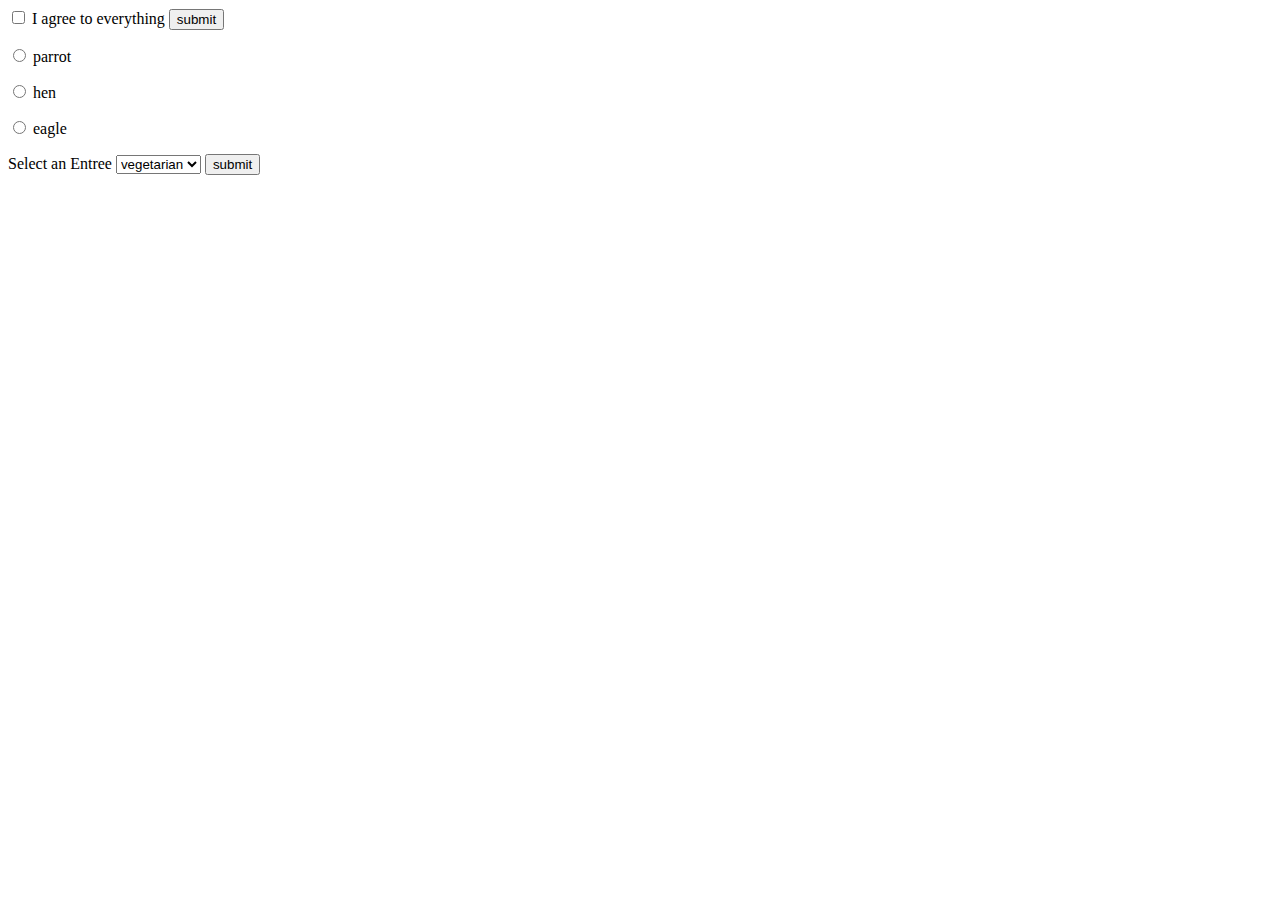
<file: check.html>
<!DOCTYPE html>
<html lang="en">

<head>
    <meta charset="UTF-8">
    <meta name="viewport" content="width=device-width, initial-scale=1.0">
    <title>Document</title>
</head>

<body>
    <form action="/birds">
        <input type="checkbox" name="agree" id="agr">
        <label for="agr">I agree to everything</label>
        <button>submit</button>
        <br>
        <p>
            <input type="radio" name="rad" id="ra" value="par">
            <label for="ra">parrot</label>
        </p>
        <p>
            <input type="radio" name="rad" id="ra">
            <label for="ra">hen</label>
        </p>
        <input type="radio" name="rad" id="ra">
        <label for="ra">eagle</label>
        <p>
            <label for="meal">Select an Entree</label>
            <select name="meal" id="meal">
                <option value="fish">fish</option>
                <option value="veg" selected>vegetarian</option>
                <option value="non">Non veg</option>
            </select>
            <button>submit</button>
        </p>
    </form>
</body>

</html>
</file>
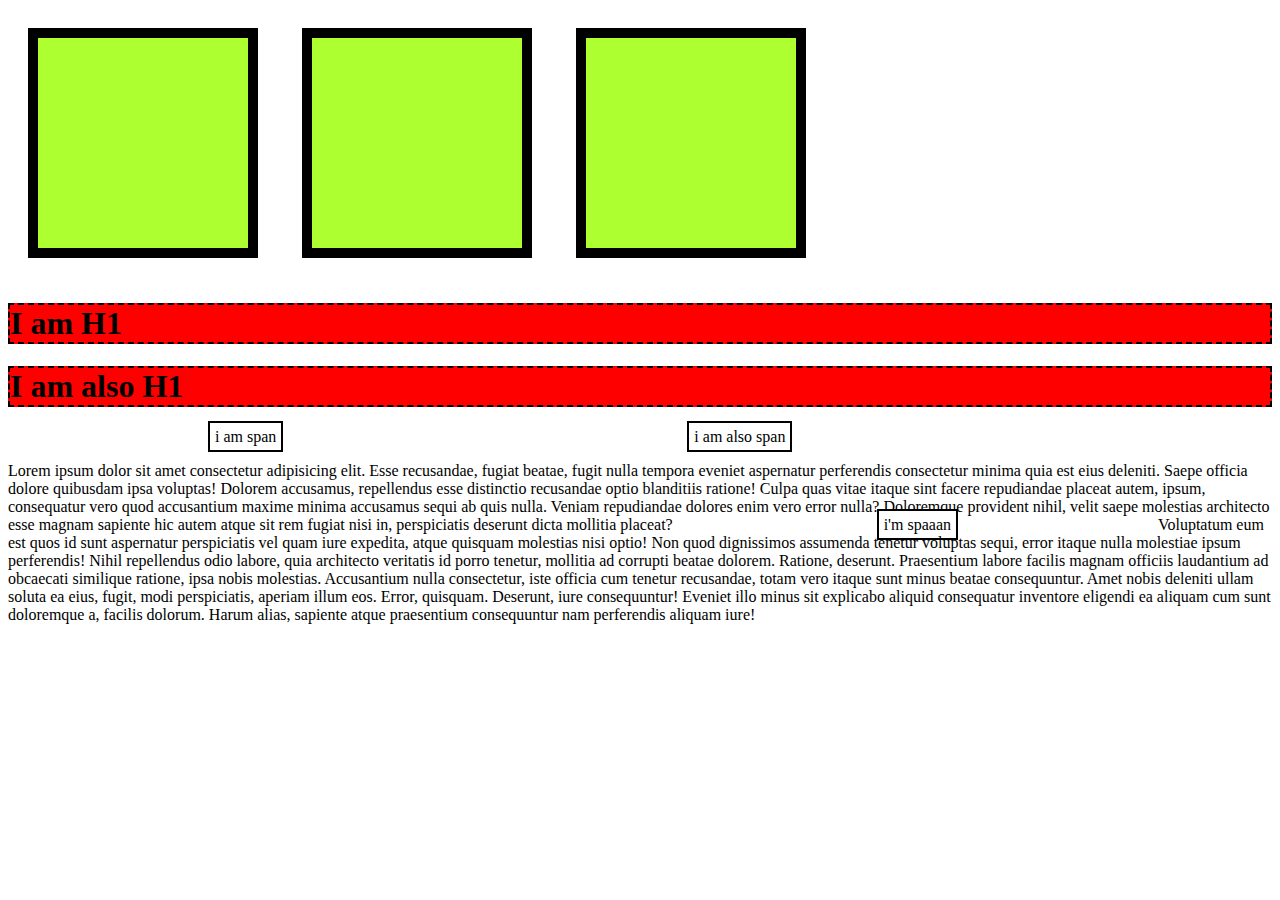
<file: di.html>
<!DOCTYPE html>
<html lang="en">
<head>
    <meta charset="UTF-8">
    <meta name="viewport" content="width=device-width, initial-scale=1.0">
    <title>Display</title>
    <link rel="stylesheet" href="di.css">
</head>
<body>
    <div></div>
    <div></div>
    <div></div>
    <h1>I am H1</h1>
    <h1>I am also H1</h1>
    <span>i am span</span>
    <span>i am also span</span>
    <p>Lorem ipsum dolor sit amet consectetur adipisicing elit. Esse recusandae, fugiat beatae, fugit nulla tempora eveniet aspernatur perferendis consectetur minima quia est eius deleniti. Saepe officia dolore quibusdam ipsa voluptas!
    Dolorem accusamus, repellendus esse distinctio recusandae optio blanditiis ratione! Culpa quas vitae itaque sint facere repudiandae placeat autem, ipsum, consequatur vero quod accusantium maxime minima accusamus sequi ab quis nulla.
    Veniam repudiandae dolores enim vero error nulla? Doloremque provident nihil, velit saepe molestias architecto esse magnam sapiente hic autem atque sit rem fugiat nisi in, perspiciatis deserunt dicta mollitia placeat?
    <span>i'm spaaan</span>Voluptatum eum est quos id sunt aspernatur perspiciatis vel quam iure expedita, atque quisquam molestias nisi optio! Non quod dignissimos assumenda tenetur voluptas sequi, error itaque nulla molestiae ipsum perferendis!
    Nihil repellendus odio labore, quia architecto veritatis id porro tenetur, mollitia ad corrupti beatae dolorem. Ratione, deserunt. Praesentium labore facilis magnam officiis laudantium ad obcaecati similique ratione, ipsa nobis molestias.
    Accusantium nulla consectetur, iste officia cum tenetur recusandae, totam vero itaque sunt minus beatae consequuntur. Amet nobis deleniti ullam soluta ea eius, fugit, modi perspiciatis, aperiam illum eos. Error, quisquam.
    Deserunt, iure consequuntur! Eveniet illo minus sit explicabo aliquid consequatur inventore eligendi ea aliquam cum sunt doloremque a, facilis dolorum. Harum alias, sapiente atque praesentium consequuntur nam perferendis aliquam iure!</p>

</body>
</html>
</file>
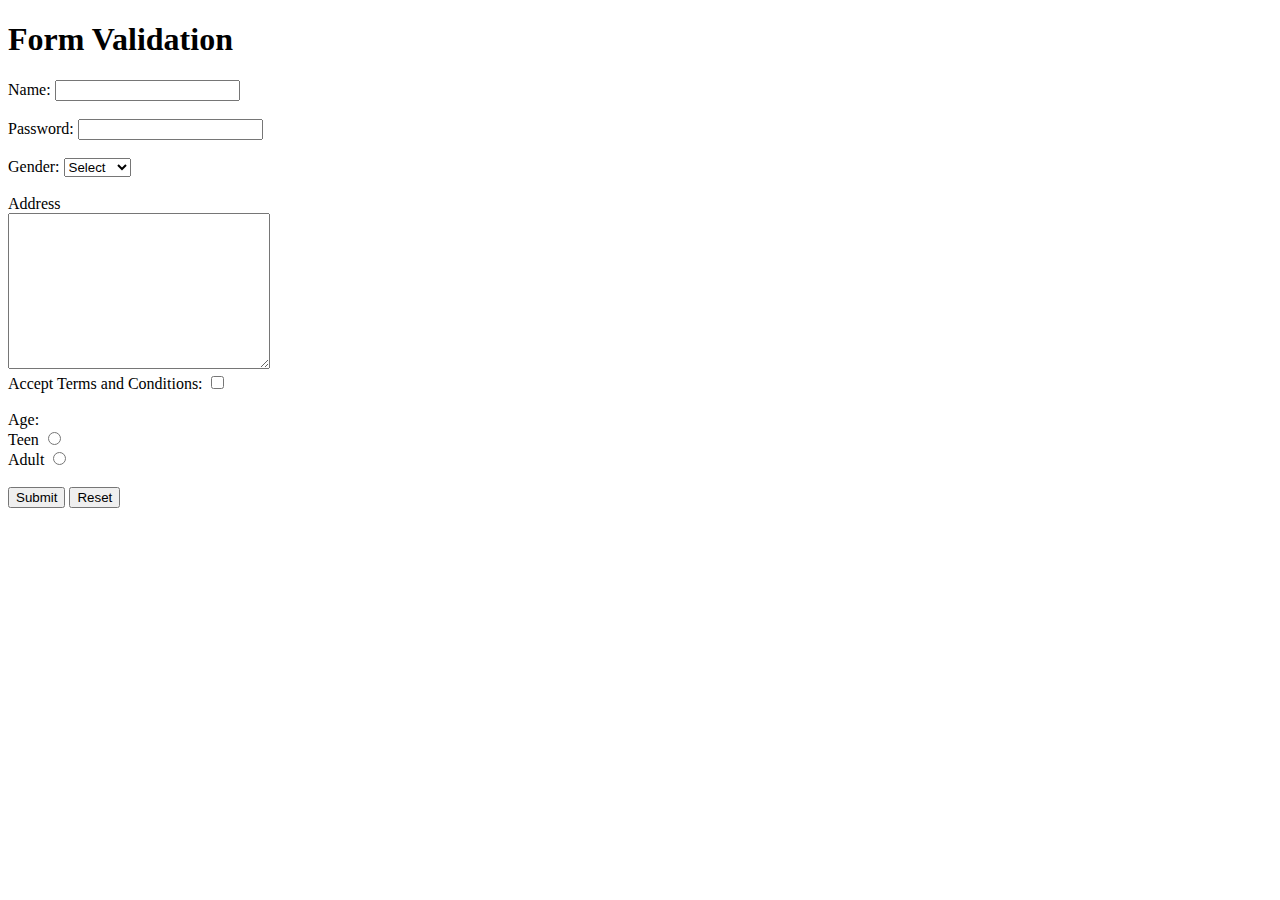
<file: form valid.html>
<!DOCTYPE html>
<html lang="en">

<head>
    <meta charset="UTF-8">
    <meta name="viewport" content="width=device-width, initial-scale=1.0">
    <title>Form Validation</title>
    <script>
        function validateForm() {
            var name = document.getElementById("name").value;
            var password = document.getElementById("password").value;
            var gender = document.getElementById("gender").value;
            var terms = document.getElementById("terms").checked;
            var address = document.getElementById("address").value;

            if (name === "") {
                alert("Please enter your name.");
                return false;
            }

            // Password validation
            if (!validatePassword(password)) {
                alert("Please enter a valid password. It should have at least 8 characters with a capital letter, a number, and a special character.");
                return false;
            }

            if (gender === "") {
                alert("Please select your gender.");
                return false;
            }

            if (!terms) {
                alert("Please accept the terms and conditions.");
                return false;
            }

            if (address === "") {
                alert("Please enter your address.");
                return false;
            }

            return true;
        }

        function validatePassword(password) {
            // Password should be at least 8 characters with a capital letter, a number, and a special character.
            var passwordPattern = /^(?=.*[A-Z])(?=.*[0-9])(?=.*[!@#$%^&*])[A-Za-z0-9!@#$%^&*]{8,}$/;
            return passwordPattern.test(password);
        }

        function resetForm() {
            document.getElementById("name").value = "";
            document.getElementById("password").value = "";
            document.getElementById("gender").value = "";
            document.getElementById("terms").checked = false;
            document.getElementById("address").value = "";
            document.getElementById("teen").checked = false;
            document.getElementById("adult").checked = false;
        }
    </script>
</head>

<body>
    <h1>Form Validation</h1>
    <form onsubmit="return validateForm()">
        <label for="name">Name:</label>
        <input type="text" id="name" name="name"><br><br>

        <label for="password">Password:</label>
        <input type="password" id="password" name="password"><br><br>

        <label for="gender">Gender:</label>
        <select id="gender" name="gender">
            <option value="">Select</option>
            <option value="male">Male</option>
            <option value="female">Female</option>
            <option value="other">Other</option>
        </select><br><br>

        <label for="address">Address</label><br>
        <textarea name="address" id="address" cols="30" rows="10"></textarea><br>

        <label for="terms">Accept Terms and Conditions:</label>
        <input type="checkbox" id="terms" name="terms"><br><br>

        <label for="age">Age:</label><br>
        <label for="teen">Teen</label>
        <input type="radio" name="age" id="teen"><br>
        <label for="adult">Adult</label>
        <input type="radio" name="age" id="adult"><br><br>

        <input type="submit" value="Submit">
        <input type="button" value="Reset" onclick="resetForm()">
    </form>
</body>

</html>
</file>
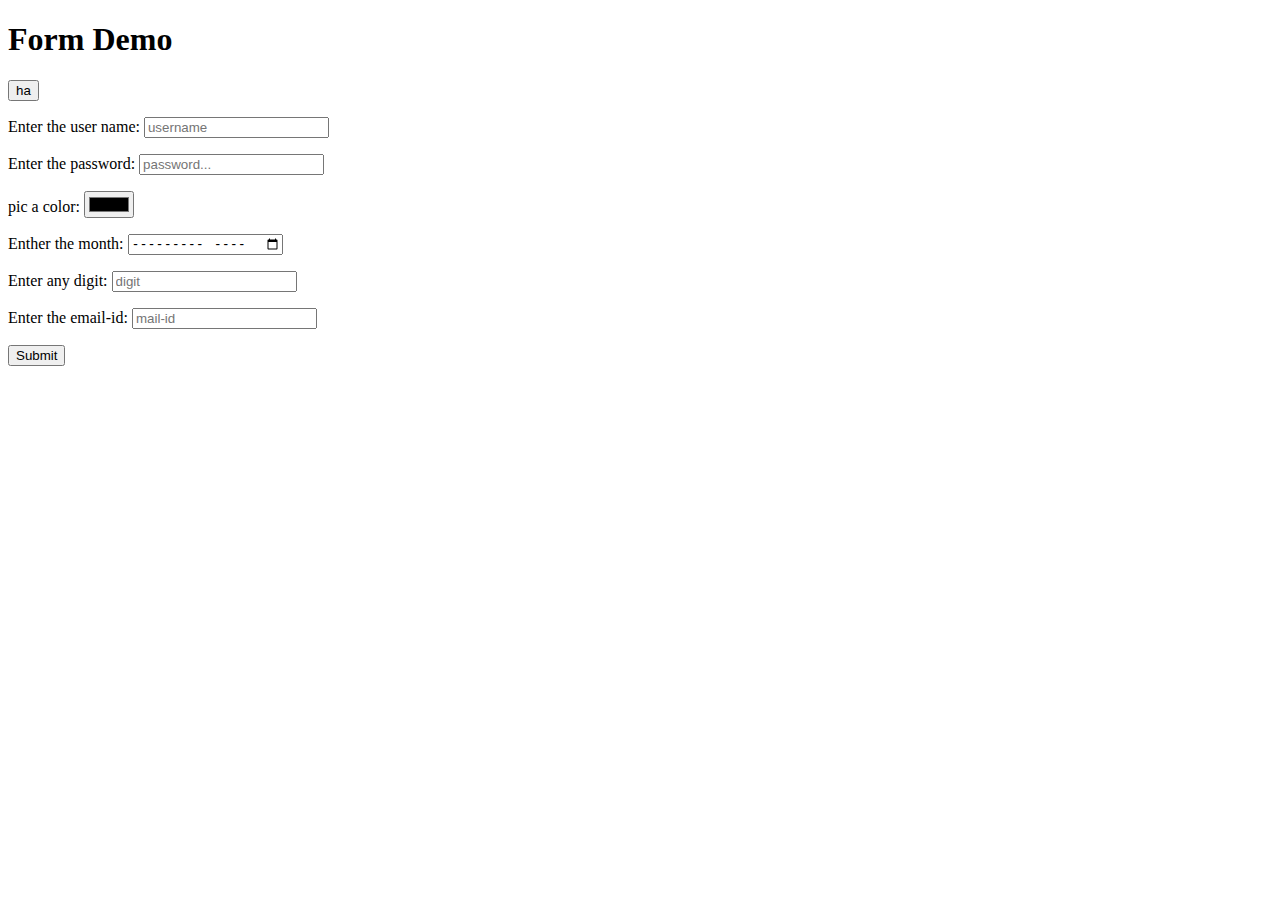
<file: form.html>
<!DOCTYPE html>
<html lang="en">

<head>
    <meta charset="UTF-8">
    <meta name="viewport" content="width=device-width, initial-scale=1.0">
    <title>Form</title>
</head>

<body>
    <h1>Form Demo</h1>
    <form action="hai">
        <button type="submit">ha</button>

        <p>
            <label for="uname">Enter the user name:</label>
            <input id="uname" type="text" placeholder="username">

        </p>
        <p>
            <label for="pd">Enter the password:</label>
            <input id="pd" type="password" placeholder="password...">
        </p>
        <p>
            <label for="clr">pic a color:</label>
            <input type="color" placeholder="pic color" id="clr">
        </p>
        <p>
            <label for="mnt">Enther the month:</label>
            <input type="month" id="mnt" placeholder="give the month">
        </p>
        <p>
            <label for="no">Enter any digit:</label>
            <input id="no" type="number" placeholder="digit">
        </p>
        <p>
            <label for="e">Enter the email-id:</label>
            <input type="email" placeholder="mail-id" id="e">
        </p>
        <button>Submit</button>


    </form>
</body>

</html>
</file>
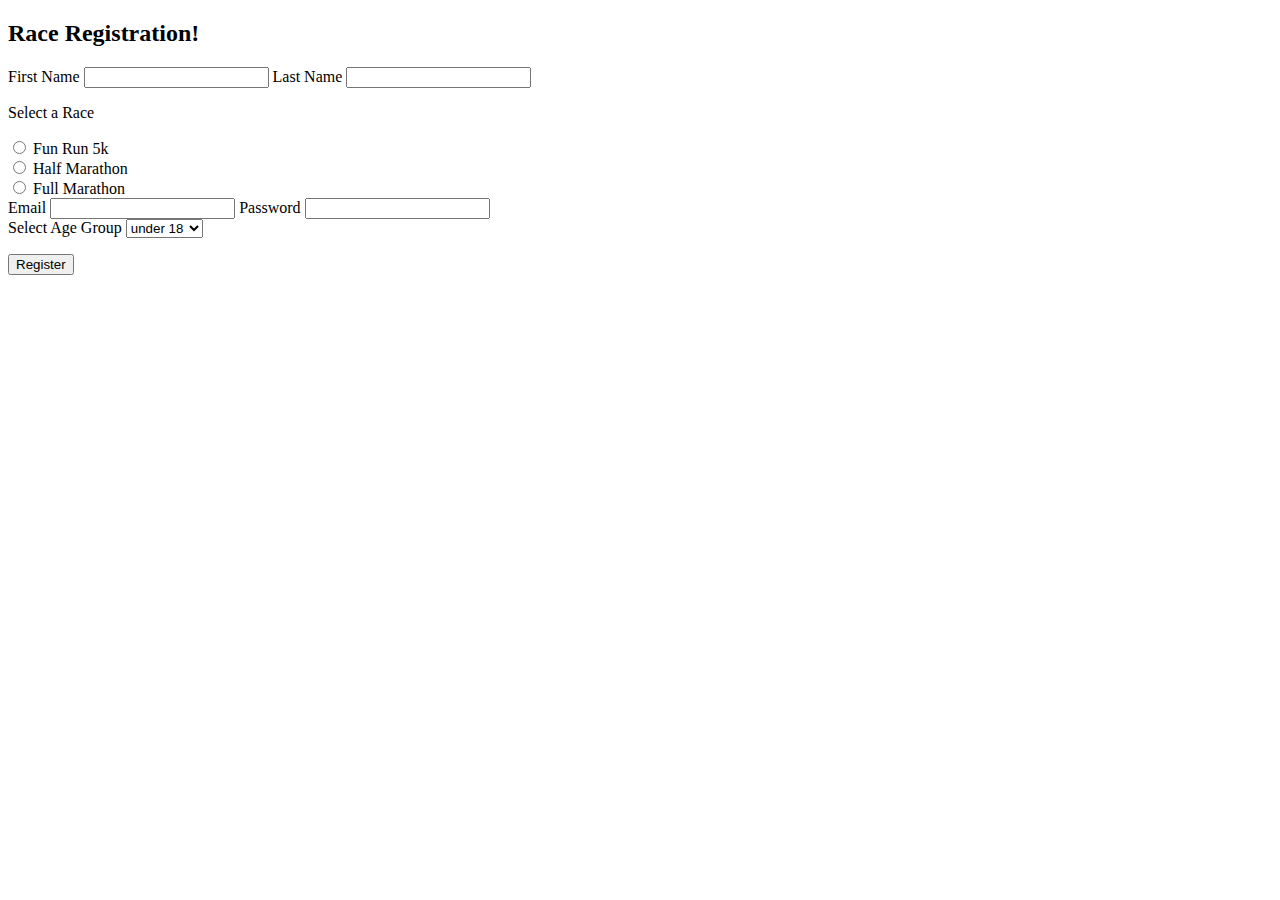
<file: Race.html>
<!DOCTYPE html>
<html lang="en">

<head>
    <meta charset="UTF-8">
    <meta name="viewport" content="width=device-width, initial-scale=1.0">
    <title>Registration Form</title>
</head>

<body>
    <div>
        <h2>Race Registration! </h2>
        <form action="">
            <div>
                <label for="fn">First Name</label>
                <input type="text" name="fname" id="fn" required>

                <label for="ln">Last Name</label>
                <input type="text" name="lname" id="ln" required>
            </div>
            <p>Select a Race</p>
            <div>
                <input type="radio" name="race" id="fun" value="fun" required>
                <label for="fun">Fun Run 5k</label>
                <br>
                <input type="radio" name="race" id="half" value="half" required>
                <label for="half">Half Marathon</label>
                <br>
                <input type="radio" name="race" id="full" value="full" required>
                <label for="full">Full Marathon</label>
            </div>
            <div>
                <label for="Email">Email</label>
                <input type="email" name="Email" id="Email" required>

                <label for="pd">Password</label>
                <input type="password" name="password" id="pd" required>
            </div>
            <div>
                <label for="age">Select Age Group</label>
                <select name="age grp" id="age" required>
                    <option value="">under 18</option>
                    <option value="">above 18</option>
                    <option value="">above 50</option>
                </select>
            </div>
    </div>
    <p>
        <button>Register</button>
    </p>
    </form>
    </div>
</body>

</html>
</file>
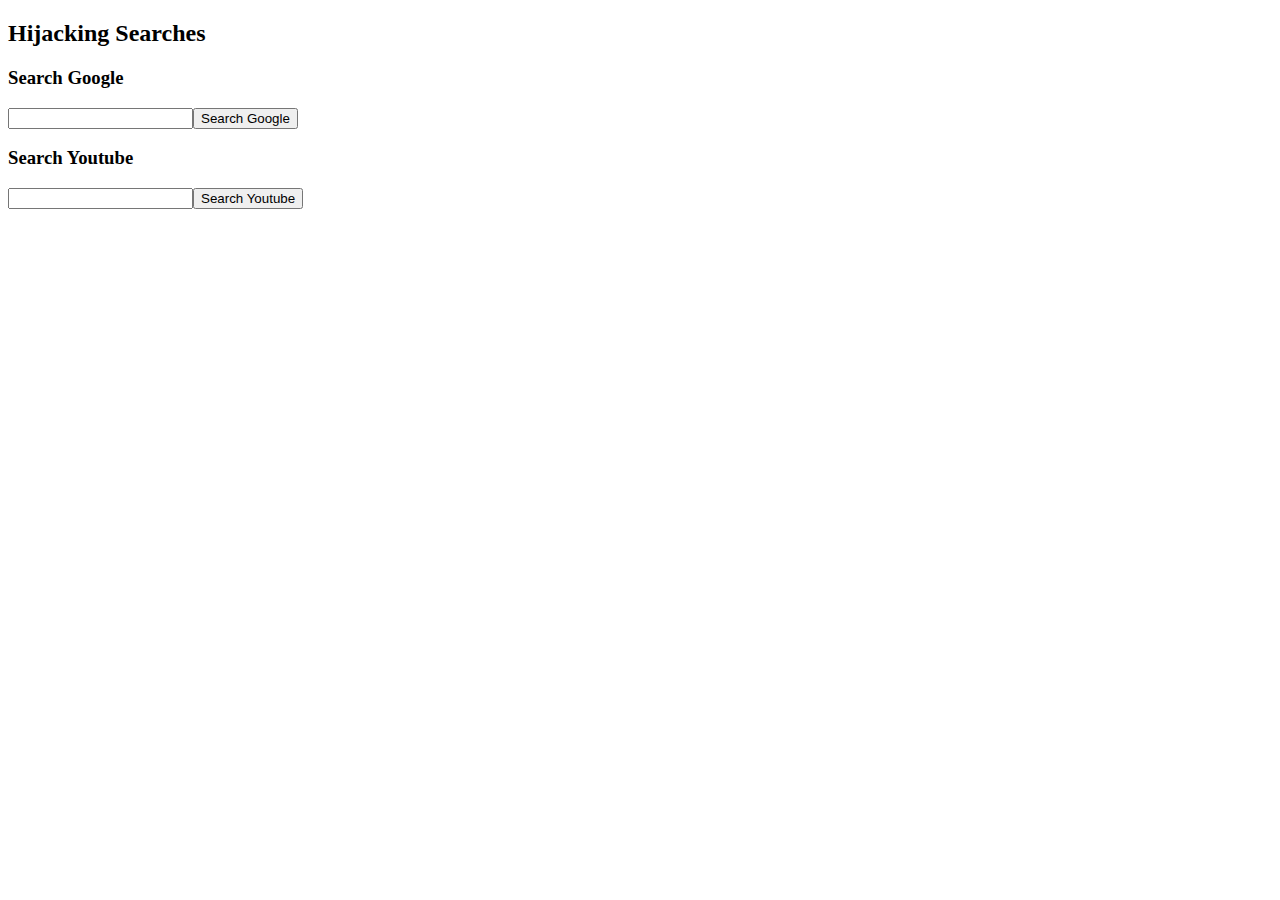
<file: social.html>
<!DOCTYPE html>
<html lang="en">

<head>
    <meta charset="UTF-8">
    <meta name="viewport" content="width=device-width, initial-scale=1.0">
    <title>Document</title>
</head>

<body>
    <h2>Hijacking Searches</h2>
    <h3>Search Google</h3>
    <form action="https://www.google.com/search"><input type="text" name="q"><button>Search Google</button></form>
    <h3>Search Youtube</h3>
    <form action="https://www.youtube.com/results"><input type="text" name="search_query"><button>Search
            Youtube</button></form>
</body>

</html>
</file>
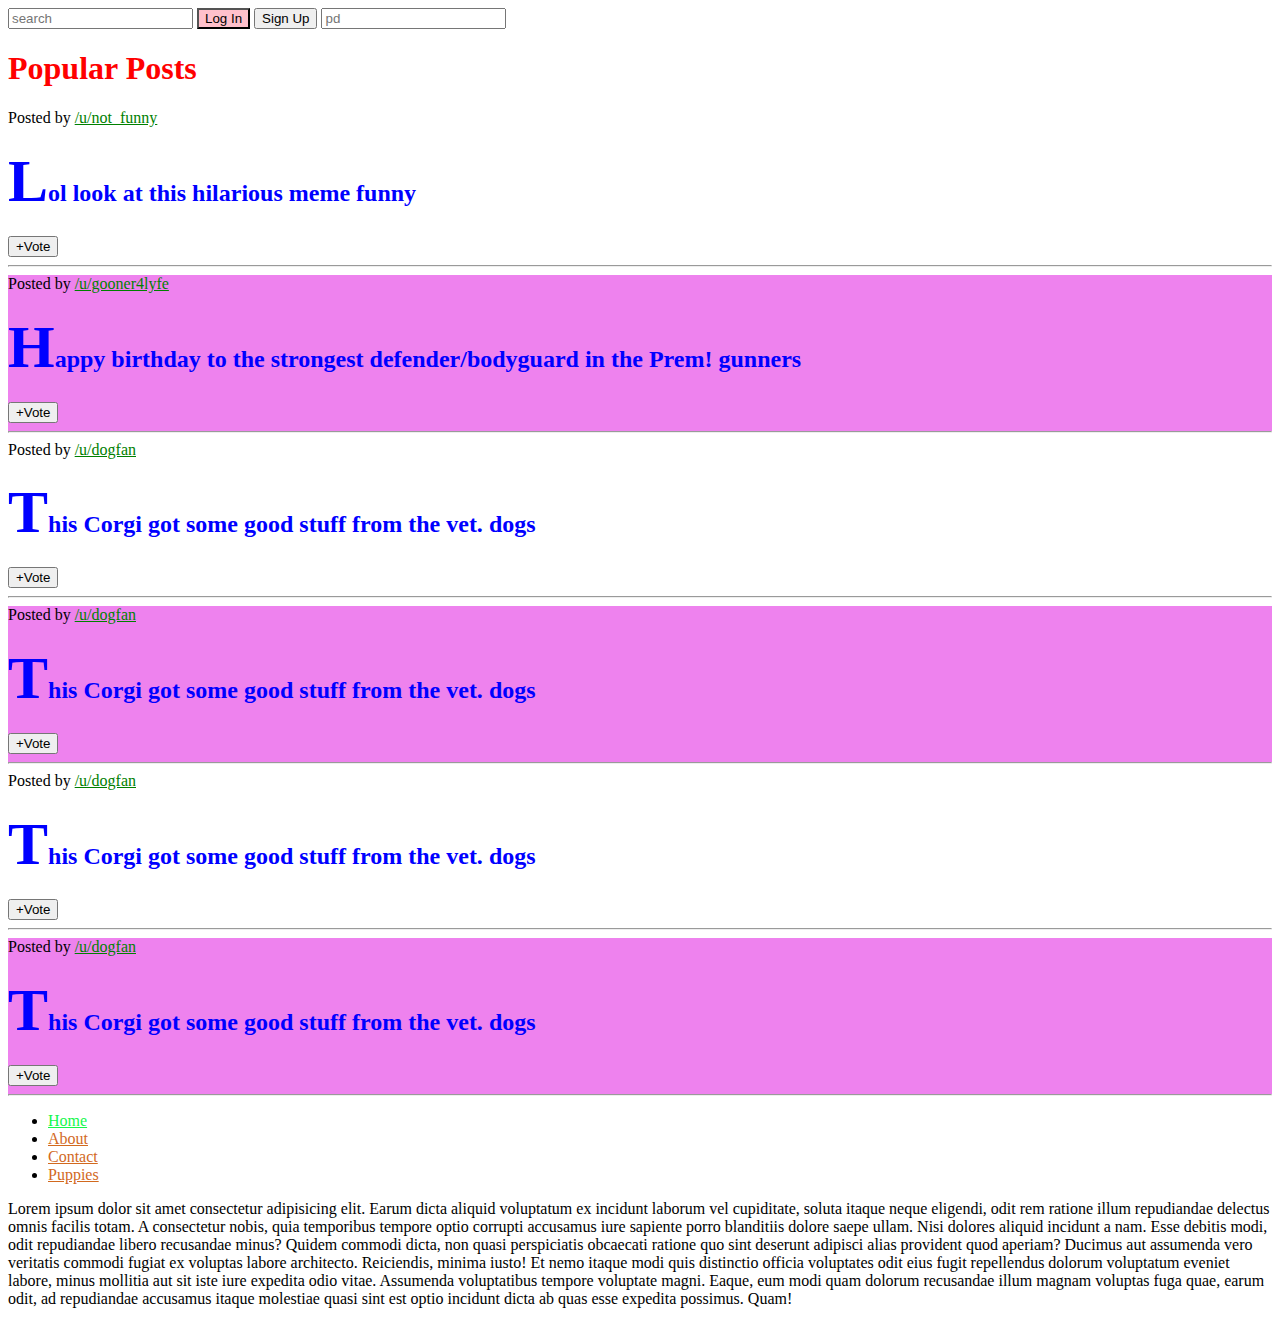
<file: starter.html>
<!DOCTYPE html>
<html lang="en">

<head>
    <meta charset="UTF-8">
    <meta name="viewport" content="width=device-width, initial-scale=1.0">
    <title>CSS Selectors</title>
    <link rel="stylesheet" href="starter.css">
</head>

<body>
    <nav>
        <input type="text" placeholder="search">
        <button>Log In</button>
        <button>Sign Up</button>
        <input type="password" placeholder="pd">

    </nav>
    <main>
        <h1>Popular Posts</h1>
        <section class="pos">
            <span>Posted by <a href="#213adas">/u/not_funny</a></span>
            <h2>Lol look at this hilarious meme <span>funny</span></h2>
            <button>+Vote</button>
            <hr>
        </section>
        <section class="pos">
            <span>Posted by <a href="#345adas">/u/gooner4lyfe</a></span>
            <h2>Happy birthday to the strongest defender/bodyguard in the Prem! <span>gunners</span></h2>
            <button>+Vote</button>
            <hr>
        </section>
        <section class="pos">
            <span class="post">Posted by <a href="#981adas">/u/dogfan</a></span>
            <h2>This Corgi got some good stuff from the vet. <span>dogs</span></h2>
            <button class="non">+Vote</button>
            <hr> 
        </section>
        
        <section class="pos">
            <span class="post">Posted by <a href="#981adas">/u/dogfan</a></span>
            <h2>This Corgi got some good stuff from the vet. <span>dogs</span></h2>
            <button class="non">+Vote</button>
            <hr> 
        </section>
        <section class="pos">
            <span class="post">Posted by <a href="#981adas">/u/dogfan</a></span>
            <h2>This Corgi got some good stuff from the vet. <span>dogs</span></h2>
            <button class="non">+Vote</button>
            <hr> 
        </section>
        <section class="pos">
            <span class="post">Posted by <a href="#981adas">/u/dogfan</a></span>
            <h2>This Corgi got some good stuff from the vet. <span>dogs</span></h2>
            <button class="non">+Vote</button>
            <hr> 
        </section> 
    </main>
    <footer>
        <nav>
            <ul>
                <li>
                    <a href="#home">Home</a>
                </li>
                <li>
                    <a href="#about">About</a>
                </li>
                <li>
                    <a href="#contact">Contact</a>
                </li>
                <li>
                    <a href="#puppies">Puppies</a>
                </li>
            </ul>
        </nav>
    </footer>
<p>
    Lorem ipsum dolor sit amet consectetur adipisicing elit. Earum dicta aliquid voluptatum ex incidunt laborum vel cupiditate, soluta itaque neque eligendi, odit rem ratione illum repudiandae delectus omnis facilis totam.
    A consectetur nobis, quia temporibus tempore optio corrupti accusamus iure sapiente porro blanditiis dolore saepe ullam. Nisi dolores aliquid incidunt a nam. Esse debitis modi, odit repudiandae libero recusandae minus?
    Quidem commodi dicta, non quasi perspiciatis obcaecati ratione quo sint deserunt adipisci alias provident quod aperiam? Ducimus aut assumenda vero veritatis commodi fugiat ex voluptas labore architecto. Reiciendis, minima iusto!
    Et nemo itaque modi quis distinctio officia voluptates odit eius fugit repellendus dolorum voluptatum eveniet labore, minus mollitia aut sit iste iure expedita odio vitae. Assumenda voluptatibus tempore voluptate magni.
    Eaque, eum modi quam dolorum recusandae illum magnam voluptas fuga quae, earum odit, ad repudiandae accusamus itaque molestiae quasi sint est optio incidunt dicta ab quas esse expedita possimus. Quam!
</p>
</body>

</html>
</file>
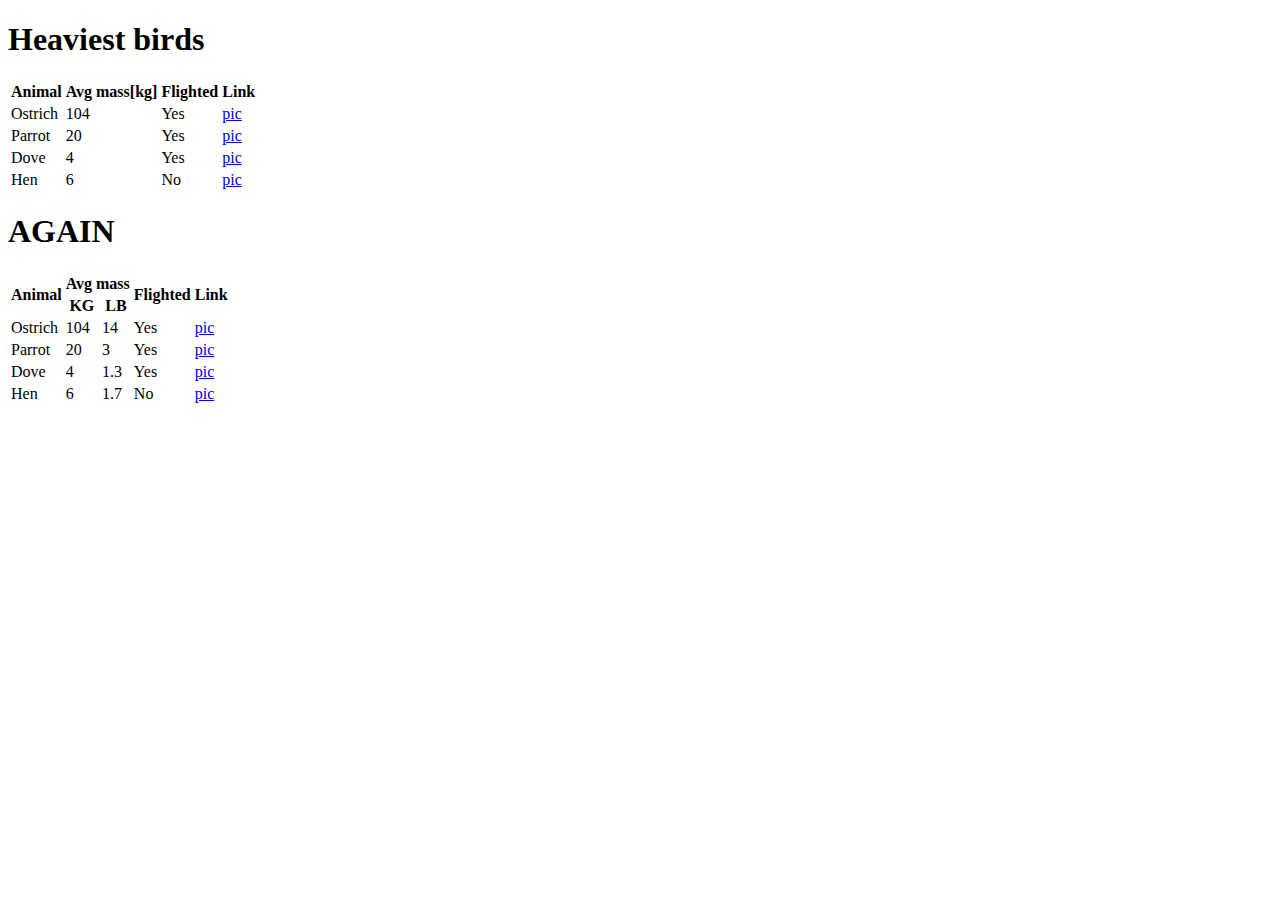
<file: table.html>
<!DOCTYPE html>
<html lang="en">

<head>
    <meta charset="UTF-8">
    <meta name="viewport" content="width=device-width, initial-scale=1.0">
    <title>Heaviest birds table</title>
</head>

<body>
    <h1>Heaviest birds</h1>
    <table>
        <thead>
            <tr>
                <th>Animal</th>
                <th>Avg mass[kg]</th>
                <th>Flighted</th>
                <th>Link</th>
            </tr>
        </thead>
        <tbody>
            <tr>

                <td>Ostrich</td>
                <td>104 </td>
                <td>Yes</td>
                <td><a
                        href="https://tse1.mm.bing.net/th?id=OIP.VeQCs3SueWVRiPSluhSShwHaHm&pid=Api&rs=1&c=1&qlt=95&w=117&h=120">pic</a>
                </td>
            </tr>
            <tr>
                <td>Parrot</td>
                <td>20</td>
                <td>Yes</td>
                <td><a href="https://tse1.mm.bing.net/th?id=OIP.nZ_DQSpFynQ4B7nSZqFVvQHaEK&pid=Api&P=0&h=180">pic</a>
                </td>
            </tr>
            <tr>
                <td>Dove</td>
                <td>4</td>
                <td>Yes</td>
                <td><a href="https://tse2.mm.bing.net/th?id=OIP.wgJ0wZFAN3xpecyzAVoy-wHaF_&pid=Api&P=0&h=180">pic</a>
                </td>
            </tr>
            <tr>
                <td>Hen</td>
                <td>6</td>
                <td>No</td>
                <td><a href="https://tse4.mm.bing.net/th?id=OIP.s0eePg20muAFsimVtlOKswHaFj&pid=Api&P=0&h=180">pic</a>
                </td>
            </tr>
        </tbody>
    </table>
    <h1>AGAIN</h1>
    <table>
        <thead>
            <tr>
                <th rowspan="2">Animal</th>
                <th colspan="2">Avg mass</th>
                <th rowspan="2">Flighted</th>
                <th rowspan="2">Link</th>
            </tr>
            <tr>
                <th>KG</th>
                <th>LB</th>
            </tr>
        </thead>
        <tbody>
        <tbody>
            <tr>

                <td>Ostrich</td>
                <td>104</td>
                <td>14</td>
                <td>Yes</td>
                <td><a
                        href="https://tse1.mm.bing.net/th?id=OIP.VeQCs3SueWVRiPSluhSShwHaHm&pid=Api&rs=1&c=1&qlt=95&w=117&h=120">pic</a>
                </td>
            </tr>
            <tr>
                <td>Parrot</td>
                <td>20</td>
                <td>3</td>
                <td>Yes</td>
                <td><a href="https://tse1.mm.bing.net/th?id=OIP.nZ_DQSpFynQ4B7nSZqFVvQHaEK&pid=Api&P=0&h=180">pic</a>
                </td>
            </tr>
            <tr>
                <td>Dove</td>
                <td>4</td>
                <td>1.3</td>
                <td>Yes</td>
                <td><a href="https://tse2.mm.bing.net/th?id=OIP.wgJ0wZFAN3xpecyzAVoy-wHaF_&pid=Api&P=0&h=180">pic</a>
                </td>
            </tr>
            <tr>
                <td>Hen</td>
                <td>6</td>
                <td>1.7</td>
                <td>No</td>
                <td><a href="https://tse4.mm.bing.net/th?id=OIP.s0eePg20muAFsimVtlOKswHaFj&pid=Api&P=0&h=180">pic</a>
                </td>
            </tr>
        </tbody>
    </table>
</body>

</html>
</file>
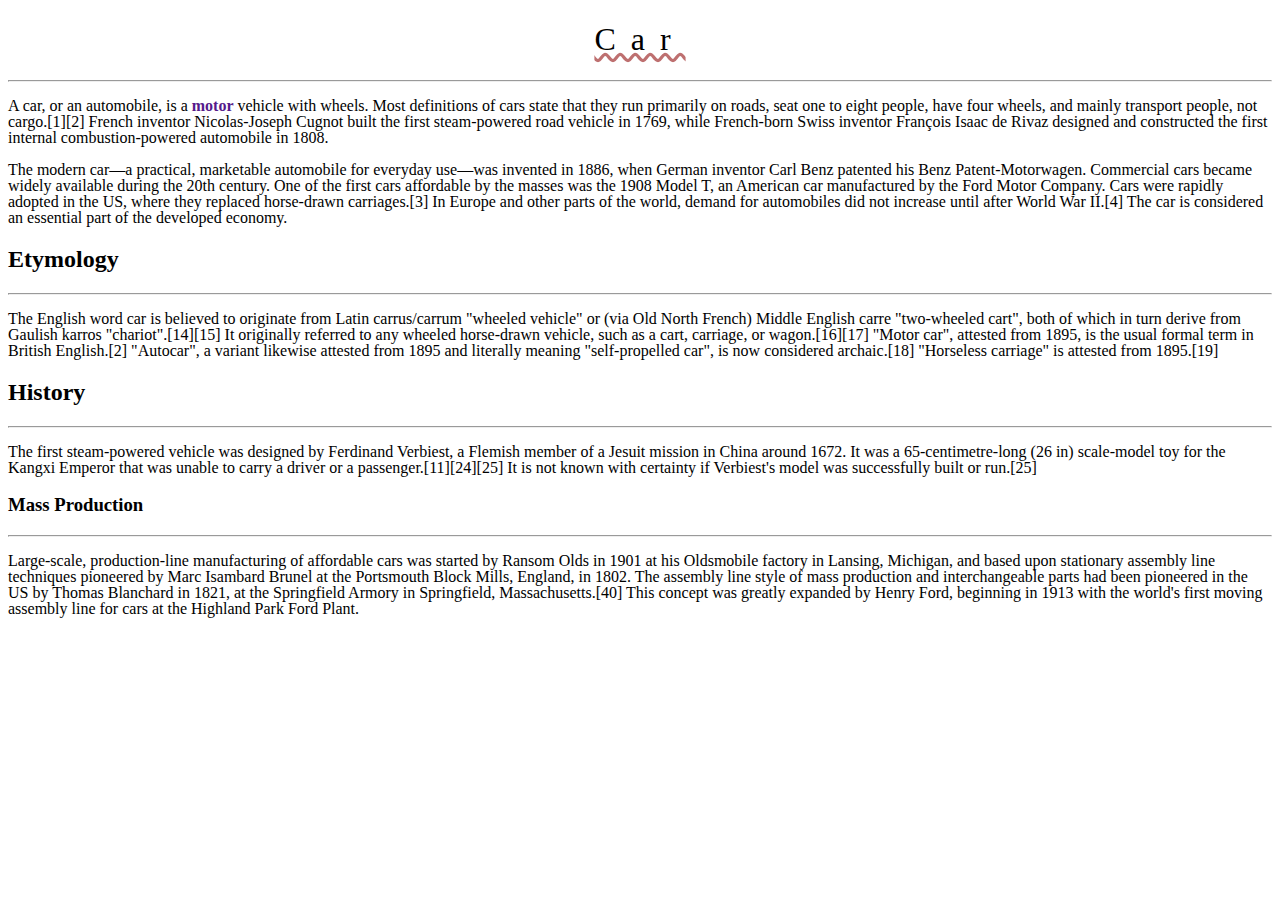
<file: text.html>
<!DOCTYPE html>
<html lang="en">
<head>
    <meta charset="UTF-8">
    <meta name="viewport" content="width=device-width, initial-scale=1.0">
    <title>CSS Text Document</title>
    <link rel="stylesheet" href="text.css">
</head>
<body>
    <h1>Car</h1>
    <hr>
    <p>
        A car, or an automobile, is a <a href=""><b>motor</b></a> vehicle with wheels. Most definitions of cars state that they run primarily on roads, seat one to eight people, have four wheels, and mainly transport people, not cargo.[1][2] French inventor Nicolas-Joseph Cugnot built the first steam-powered road vehicle in 1769, while French-born Swiss inventor François Isaac de Rivaz designed and constructed the first internal combustion-powered automobile in 1808.
    </p>
    <p>
        The modern car—a practical, marketable automobile for everyday use—was invented in 1886, when German inventor Carl Benz patented his Benz Patent-Motorwagen. Commercial cars became widely available during the 20th century. One of the first cars affordable by the masses was the 1908 Model T, an American car manufactured by the Ford Motor Company. Cars were rapidly adopted in the US, where they replaced horse-drawn carriages.[3] In Europe and other parts of the world, demand for automobiles did not increase until after World War II.[4] The car is considered an essential part of the developed economy.
    </p>
    <h2>Etymology</h2>
    <hr>
    <p>The English word car is believed to originate from Latin carrus/carrum "wheeled vehicle" or (via Old North French) Middle English carre "two-wheeled cart", both of which in turn derive from Gaulish karros "chariot".[14][15] It originally referred to any wheeled horse-drawn vehicle, such as a cart, carriage, or wagon.[16][17]

        "Motor car", attested from 1895, is the usual formal term in British English.[2] "Autocar", a variant likewise attested from 1895 and literally meaning "self-propelled car", is now considered archaic.[18] "Horseless carriage" is attested from 1895.[19]
    </p>
    <h2>History</h2>
    <hr>
    <p>
        The first steam-powered vehicle was designed by Ferdinand Verbiest, a Flemish member of a Jesuit mission in China around 1672. It was a 65-centimetre-long (26 in) scale-model toy for the Kangxi Emperor that was unable to carry a driver or a passenger.[11][24][25] It is not known with certainty if Verbiest's model was successfully built or run.[25]
    </p>
    <h3>Mass Production</h3>
    <hr>
        <p>
         Large-scale, production-line manufacturing of affordable cars was started by Ransom Olds in 1901 at his Oldsmobile factory in Lansing, Michigan, and based upon stationary assembly line techniques pioneered by Marc Isambard Brunel at the Portsmouth Block Mills, England, in 1802. The assembly line style of mass production and interchangeable parts had been pioneered in the US by Thomas Blanchard in 1821, at the Springfield Armory in Springfield, Massachusetts.[40] This concept was greatly expanded by Henry Ford, beginning in 1913 with the world's first moving assembly line for cars at the Highland Park Ford Plant.
        </p>
</body>
</html>
</file>
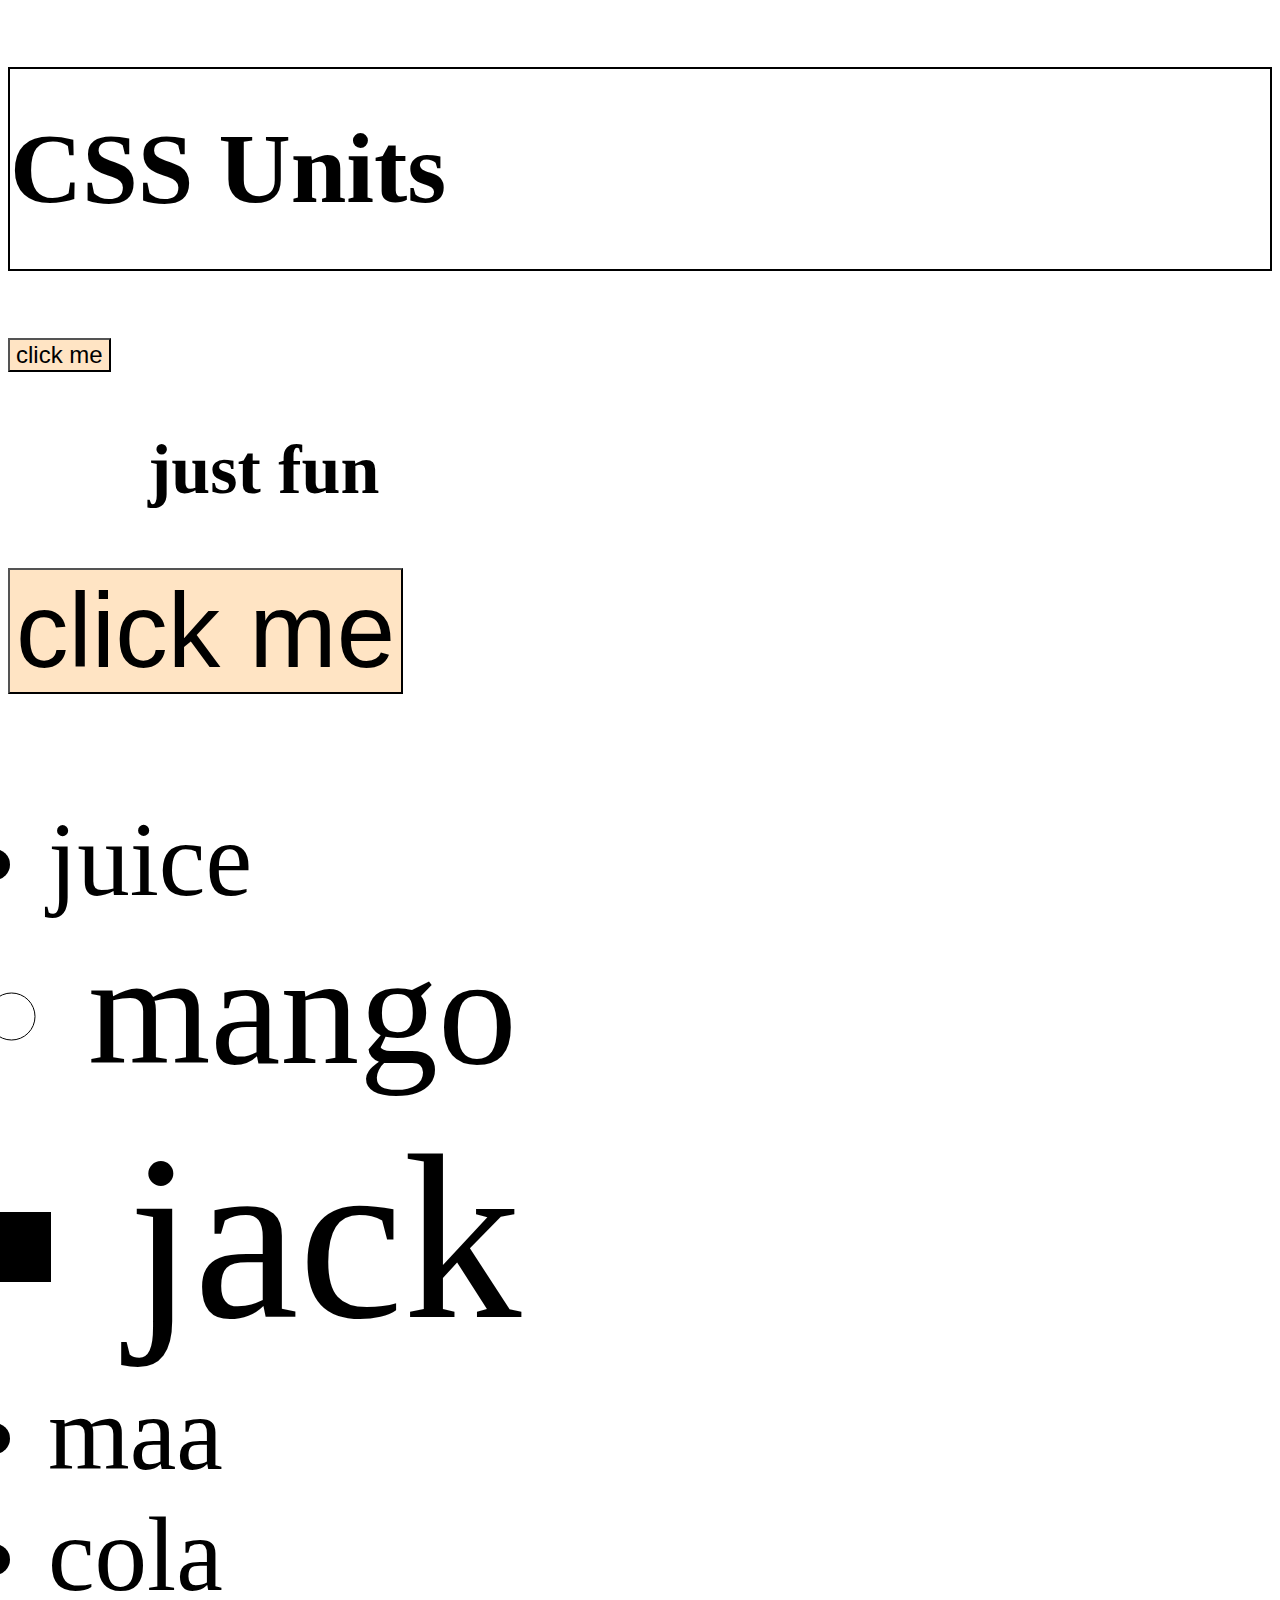
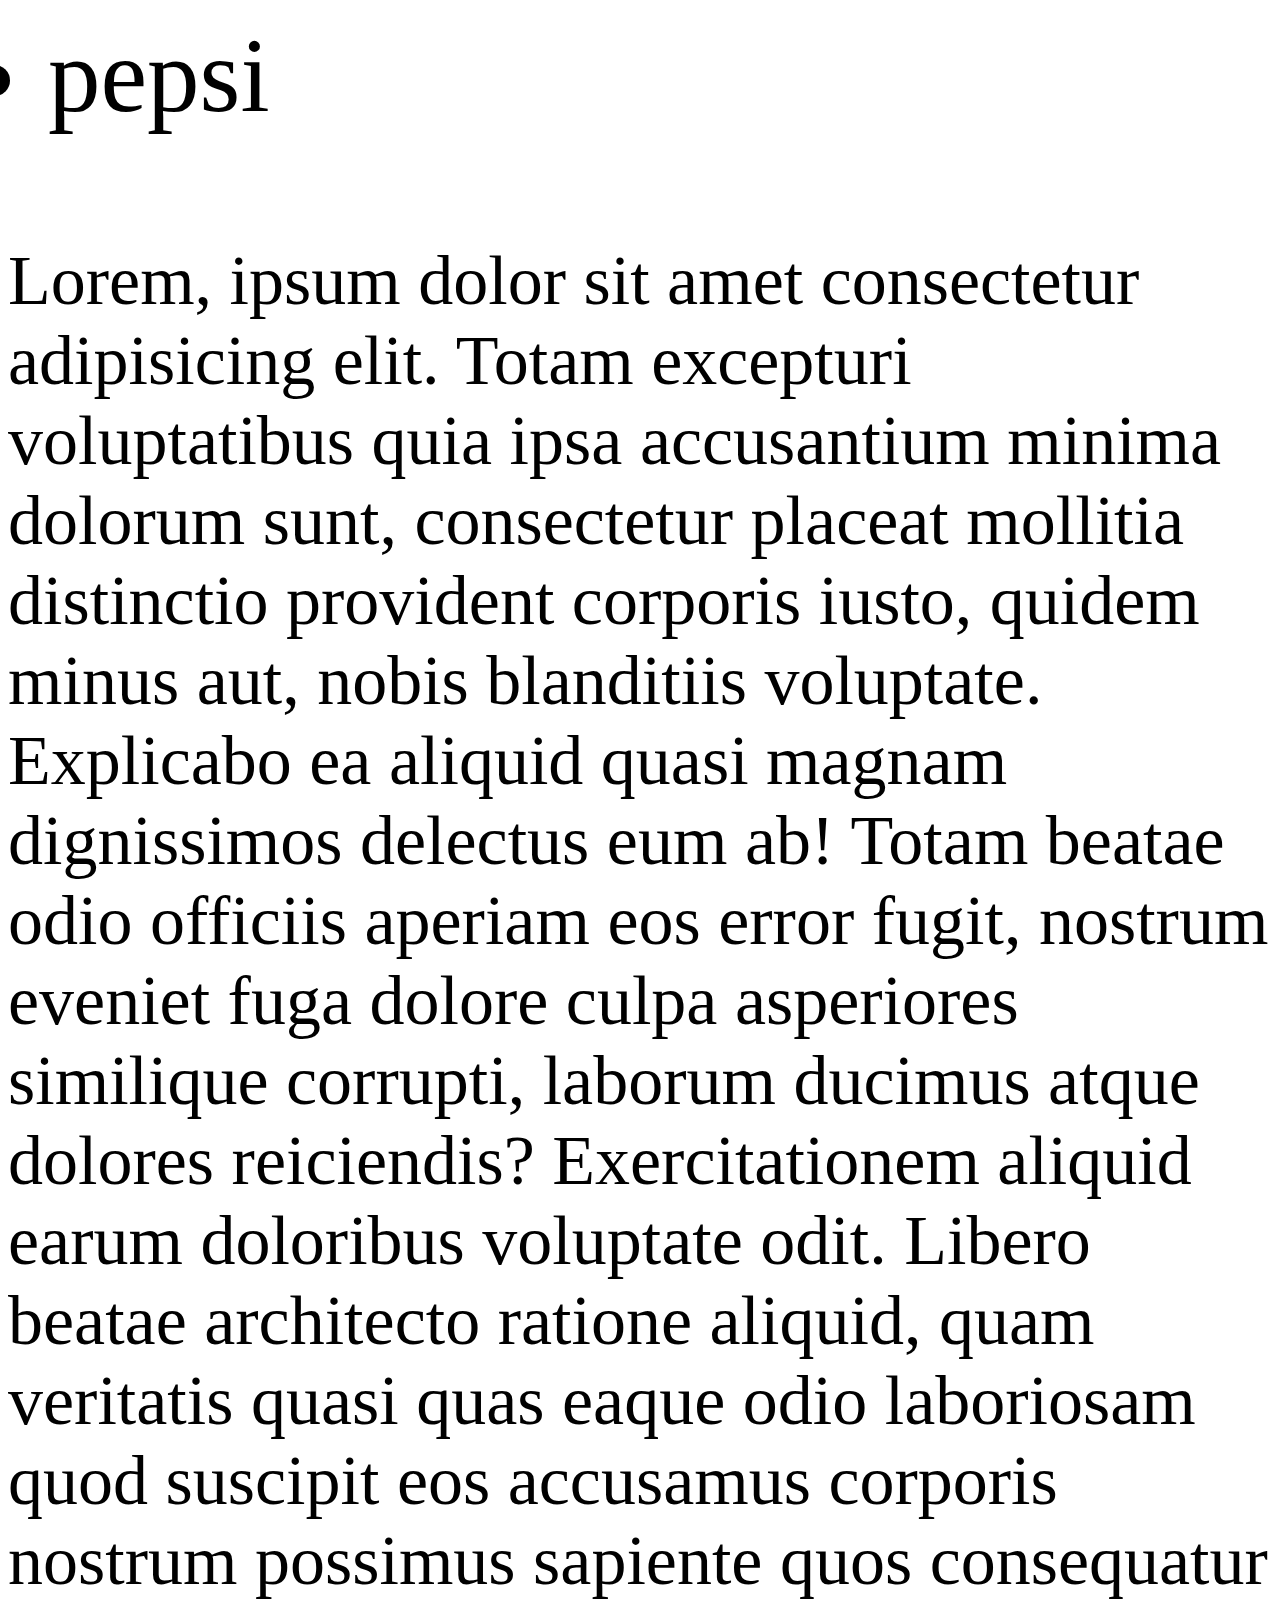
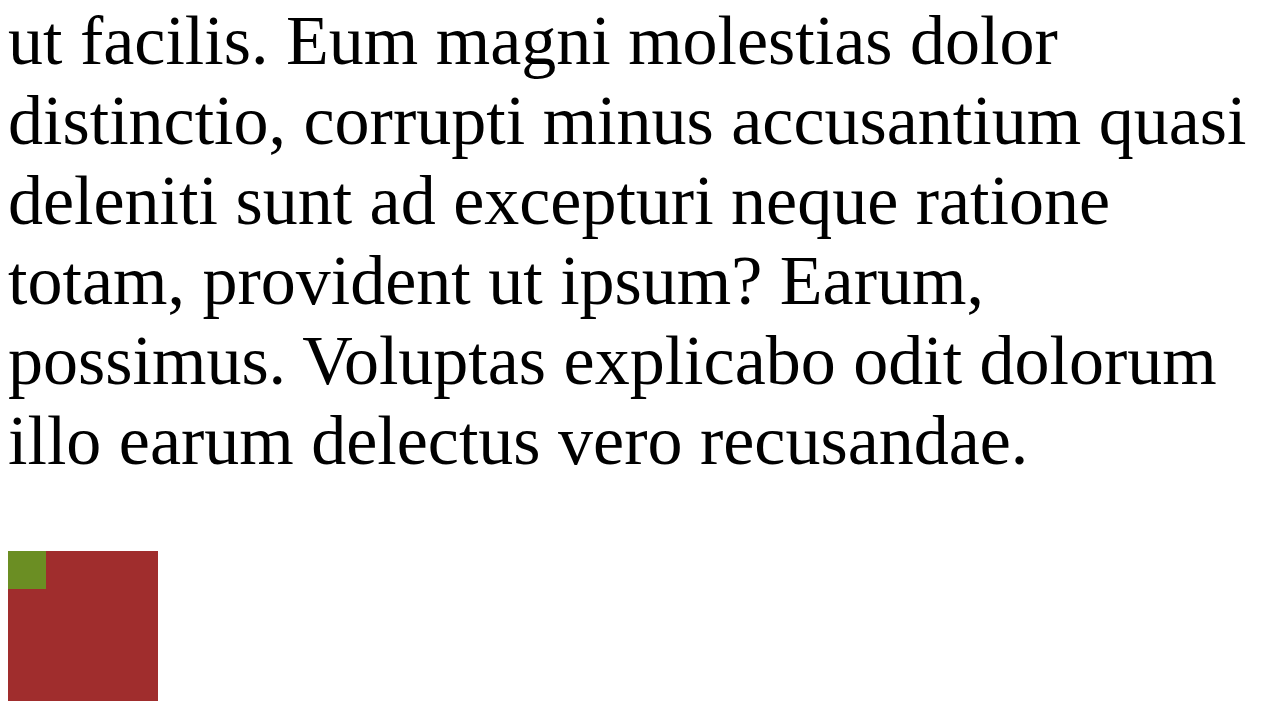
<file: units.html>
<!DOCTYPE html>
<html lang="en">

<head>
    <meta charset="UTF-8">
    <meta name="viewport" content="width=device-width, initial-scale=1.0">
    <title>UNITS</title>
    <link rel="stylesheet" href="units.css">
</head>

<body>
    <h1>CSS Units</h1><button>click me</button>
    <article>
        <h2>
            just fun
        </h2>
        <button>click me</button>
        <ul>
            <li>juice <ul><li>mango <ul><li>jack</li></ul></li></ul></li>
            <li>maa </li>
            <li>cola</li>
            <li>pepsi</li>
        </ul>
        <p>Lorem, ipsum dolor sit amet consectetur adipisicing elit. Totam excepturi voluptatibus quia ipsa accusantium
            minima dolorum sunt, consectetur placeat mollitia distinctio provident corporis iusto, quidem minus aut,
            nobis blanditiis voluptate.
            Explicabo ea aliquid quasi magnam dignissimos delectus eum ab! Totam beatae odio officiis aperiam eos error
            fugit, nostrum eveniet fuga dolore culpa asperiores similique corrupti, laborum ducimus atque dolores
            reiciendis?
            Exercitationem aliquid earum doloribus voluptate odit. Libero beatae architecto ratione aliquid, quam
            veritatis quasi quas eaque odio laboriosam quod suscipit eos accusamus corporis nostrum possimus sapiente
            quos consequatur ut facilis.
            Eum magni molestias dolor distinctio, corrupti minus accusantium quasi deleniti sunt ad excepturi neque
            ratione totam, provident ut ipsum? Earum, possimus. Voluptas explicabo odit dolorum illo earum delectus vero
            recusandae.</p>
    </article>
    <section>
        <div></div>
    </section>
</body>

</html>
</file>
<file: di.css>
h1{
    background-color: red;
    border: 2px dashed black;
}
span{
    background-color: rgb(255, 255, 255) !important;
    border: 2px solid black;
    /* display: block; */
    padding: 5px;
    margin: 200px;
}
div{
    height: 200px;
    width: 200px;
    background-color: greenyellow;
    border: 10px solid black;
    display: inline-block;
    padding: 5px;
    margin: 20px;
}
</file>
<file: starter.css>
section a {
    color: green;
}
footer a{color: aqua;}


h1{
    color: red;
}
section h2{
    color: blue;
}
footer a{
    color: chocolate;
}
input + button {
    background-color: pink !important;
}
/* h2 + button {
    background-color: violet !important;
} */
footer > a {
    background-color: greenyellow !important;
}
input[type=password] {
    color: red;
}
a[href*="#home"]{
    color:rgb(20, 247, 76) !important;
}
/* button:hover {
    background-color: rgb(140, 109, 115);
    color: yellow;
} */
a:hover{
    text-decoration: overline ;
}

/* .non button :active{
    background-color: rgb(224, 15, 182);
} */
.pos:nth-of-type(2n){
background-color: violet !important;
}
h2::first-letter{
    font-size: 60px;
}
p::selection{
    background-color: rgb(14, 97, 69);
}
</file>
<file: text.css>
h1{
    text-align: center;
    font-weight: 400;
    letter-spacing: 15px;
    text-decoration:rgb(190, 112, 112) underline wavy;
    font-family: fantasy;
    
}
a{
    text-decoration: none;
}
p{line-height: 1;}
</file>
<file: units.css>
section{
    background-color: rgb(160, 45, 45);
    width: 150px;
    height: 150px;
}
div{
    background-color: olivedrab;
    width: 25%;
    height: 25%;
}
h1{
font-size: 100px;
border: 2px solid black;
line-height: 200% ;
}
h2{
    font-size: 1em;
    margin-left: 2em ;
}
p{
    font-size: 1em;
}
article{
    font-size: 70px;
}
button{
    font-size: 1.5em;
    background-color: bisque;
}
ul{font-size: 1.5em;}
</file>
